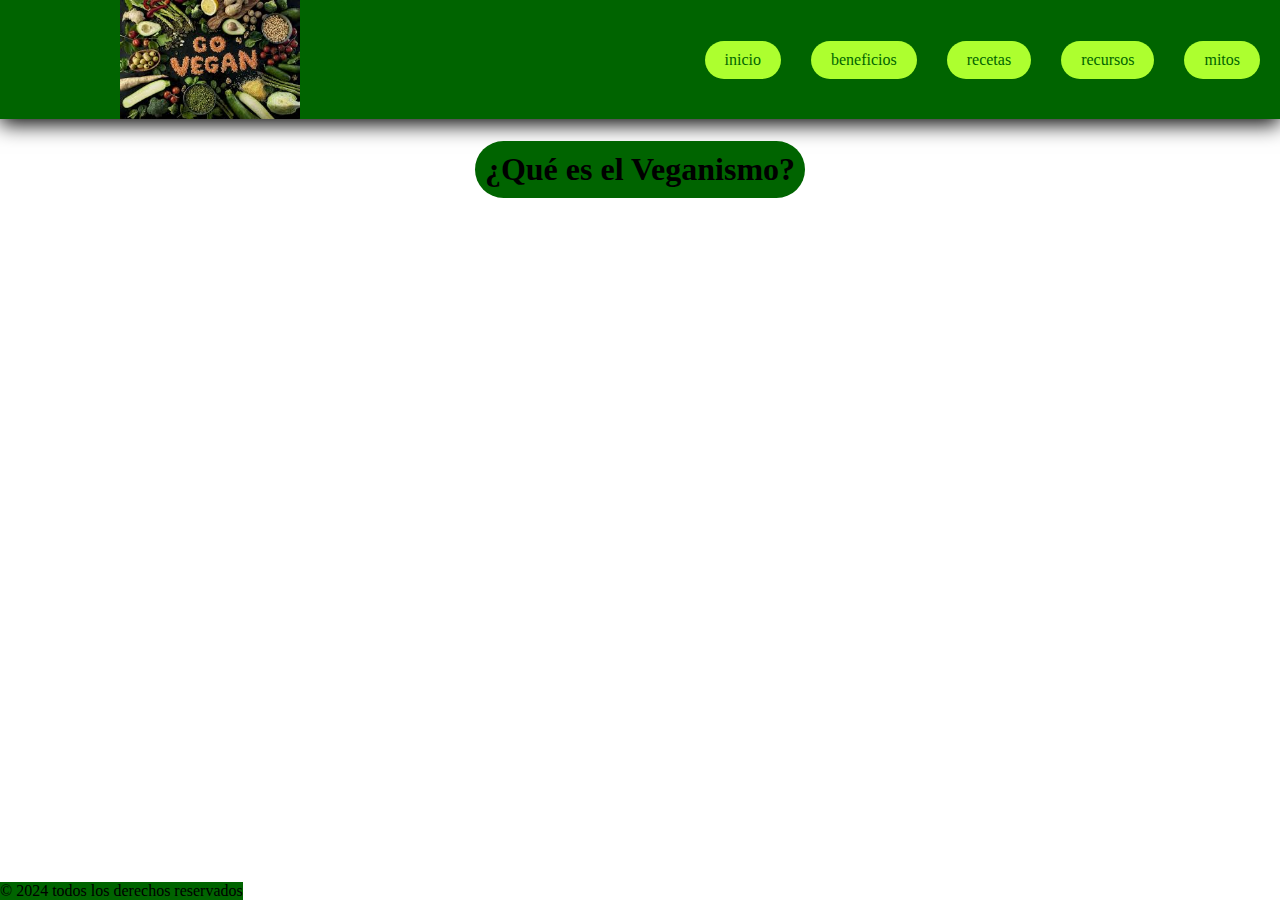
<file: index.html>
<!DOCTYPE html>
<html lang="en">
<head>
    <meta charset="UTF-8">
    <meta name="viewport" content="width=, initial-scale=1.0">
    <title>VEGANO</title>
    <link rel="stylesheet" href="style.css">
    <link rel="shortcut icon" href="vegan.jpeg" type="image/x-icon">
</head>
<body class="body">
    <header class="header">
        <img src="vegan.jpeg" alt="">
        <nav>
        <a href="index.html">inicio</a>
        <a href="beneficios.html">beneficios</a>
        <a href="recetas.html">recetas</a>
        <a href="recursos.html">recursos</a>
        <a href="mitos.html">mitos</a>
        </nav>
    </header>
    <main class="main">
        <h1 id="button">¿Qué es el Veganismo?</h1>
        <p id="text">El veganismo es un estilo de vida que busca reducir el sufrimiento animal, proteger el medio ambiente y promover la salud, evitando el consumo de productos de origen animal.</p>
    </main>
    <footer>© 2024 todos los derechos reservados</footer>
    <script>
        document.addEventListener("DOMContentLoaded", () => {
            const toggleButton = document.getElementById("button");
            const hiddenText = document.getElementById("text");

            toggleButton.addEventListener("click", () => {
                hiddenText.classList.toggle("active");
            });
        });
    </script>
</body>
</html>
</file>
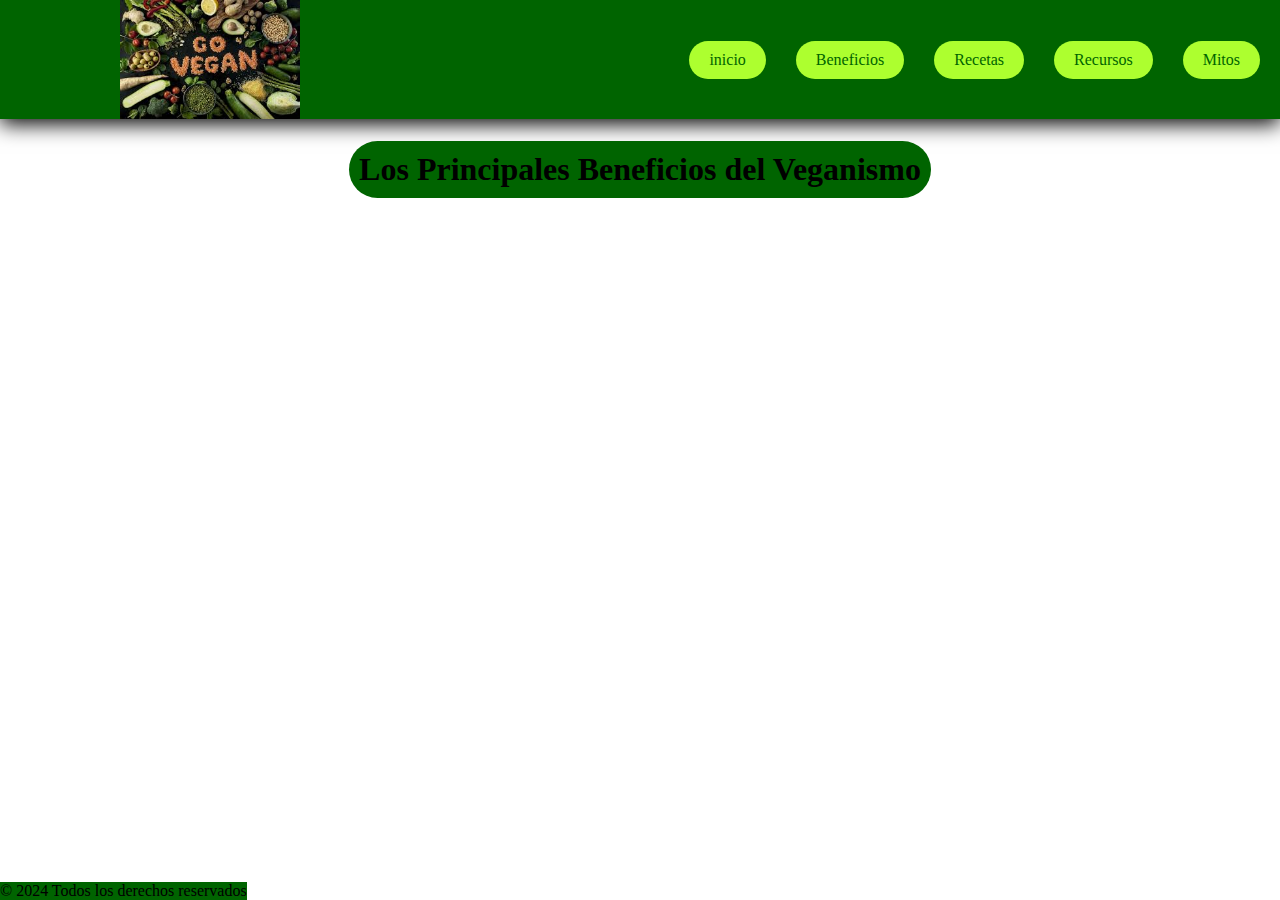
<file: beneficios.html>
<!DOCTYPE html>
<html lang="es">
<head>
    <meta charset="UTF-8">
    <meta name="viewport" content="width=device-width, initial-scale=1.0">
    <title>Beneficios del Veganismo</title>
    <link rel="stylesheet" href="style.css">
</head>
<body class="body">
    <header class="header">
        <img src="vegan.jpeg" alt="Veganismo">
        <nav>
            <a href="index.html">inicio</a>
            <a href="beneficios.html">Beneficios</a>
            <a href="recetas.html">Recetas</a>
            <a href="recursos.html">Recursos</a>
            <a href="mitos.html">Mitos</a>
        </nav>
    </header>
    
    <main class="main">
        <h1 id="button">Los Principales Beneficios del Veganismo</h1>
        
        <section id="text" class="beneficios-section">
            <h2>1. Cuidado Animal</h2>
            <p>El veganismo es principalmente una práctica para evitar el sufrimiento y la explotación de los animales. Al evitar productos derivados de ellos, ayudamos a reducir el daño que causamos a otras especies.</p>
            
            <h2>2. Salud</h2>
            <p>Las principales academias de nutrición y dietética avalan una dieta basada en plantas. Esta dieta puede mejorar la salud cardiovascular, reducir el riesgo de diabetes y promover un peso saludable.</p>
            <ul>
                <li>Academia de Nutrición y Dietética de Estados Unidos</li>
                <li>Sociedad Americana del Cáncer</li>
                <li>Organización Mundial de la Salud (OMS)</li>
            </ul>
        </section>
        
    </main>

    <footer>© 2024 Todos los derechos reservados</footer>
    <script>
        document.addEventListener("DOMContentLoaded", () => {
            // Obtener el título (h1) y la sección (section)
            const toggleButton = document.getElementById("button");
            const section = document.getElementById("text");

            // Función para alternar la visibilidad de la sección
            toggleButton.addEventListener("click", () => {
                section.classList.toggle("active");
            });
        });
    </script
</body>
</html>
</file>
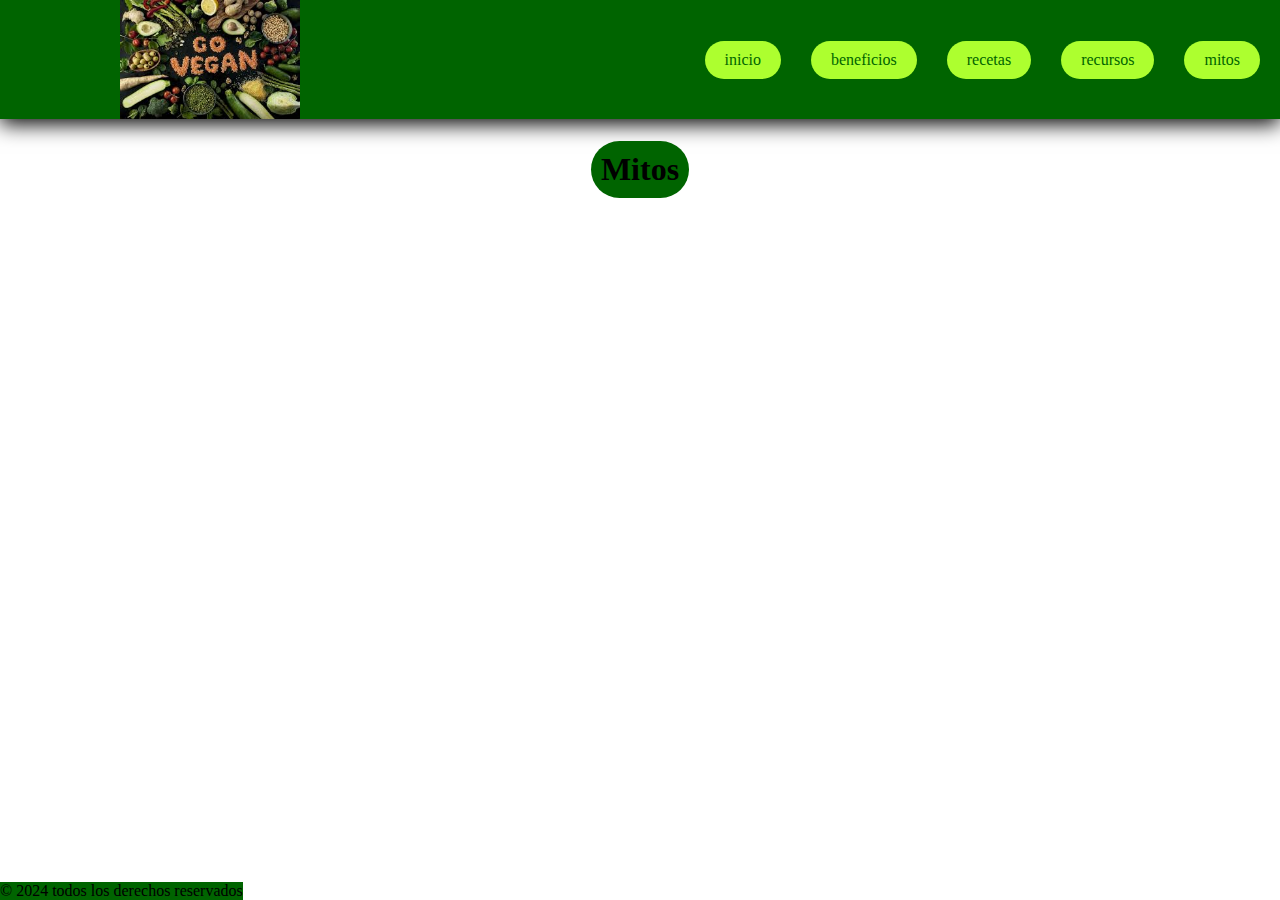
<file: mitos.html>
<!DOCTYPE html>
<html lang="en">
<head>
    <meta charset="UTF-8">
    <meta name="viewport" content="width=, initial-scale=1.0">
    <title>VEGANO</title>
    <link rel="stylesheet" href="style.css">
    <link rel="shortcut icon" href="vegan.jpeg" type="image/x-icon">
</head>
<body class="body">
    <header class="header">
        <img src="vegan.jpeg" alt="">
        <nav>
        <a href="index.html">inicio</a>
        <a href="beneficios.html">beneficios</a>
        <a href="recetas.html">recetas</a>
        <a href="recursos.html">recursos</a>
        <a href="mitos.html">mitos</a>
        </nav>
    </header>
    <main class="main">
        <h1 id="button">Mitos</h1>
        <section>
            <p id="text">
                <strong>1. El veganismo no es saludable</strong><br>
                <em>Mito:</em> Las dietas veganas no proporcionan suficientes nutrientes esenciales como proteínas, hierro, calcio y vitamina B12.<br>
                <em>Realidad:</em> Con una planificación adecuada, una dieta vegana puede ser saludable y proporcionar todos los nutrientes necesarios. Los alimentos veganos ricos en proteínas incluyen legumbres, tofu, tempeh y frutos secos. Además, existen suplementos para la vitamina B12 y alternativas enriquecidas con calcio y hierro.<br><br>
            
                <strong>2. El veganismo es caro</strong><br>
                <em>Mito:</em> Comer vegano es mucho más caro que una dieta omnívora.<br>
                <em>Realidad:</em> Muchos alimentos básicos y accesibles, como arroz, lentejas, frijoles, verduras y frutas, son veganos y económicos. La clave está en planificar bien las comidas y comprar productos frescos y de temporada.<br><br>
            
                <strong>3. Las dietas veganas son aburridas y poco sabrosas</strong><br>
                <em>Mito:</em> Comer vegano significa comer solo ensaladas y platos sin sabor.<br>
                <em>Realidad:</em> Existen una amplia variedad de platos sabrosos en la cocina vegana. Desde hamburguesas veganas hasta pizzas, pasteles, y currys, hay muchas formas creativas de disfrutar de una comida deliciosa sin productos de origen animal.<br><br>
            
                <strong>4. El veganismo no es adecuado para los niños</strong><br>
                <em>Mito:</em> Los niños no pueden crecer y desarrollarse adecuadamente si siguen una dieta vegana.<br>
                <em>Realidad:</em> Los niños pueden llevar una dieta vegana equilibrada, siempre que se planifique adecuadamente para asegurar que obtienen los nutrientes que necesitan para su crecimiento. Muchos pediatras apoyan el veganismo si se hace de forma cuidadosa y con la inclusión de suplementos cuando sea necesario (como vitamina B12).<br><br>
            
                <strong>5. El veganismo no es sostenible ni ecológico</strong><br>
                <em>Mito:</em> El veganismo no es la mejor opción para el medio ambiente.<br>
                <em>Realidad:</em> En comparación con las dietas basadas en productos animales, una dieta vegana tiene una huella ecológica mucho más baja. La producción de alimentos vegetales generalmente requiere menos recursos (agua, tierra, energía) y produce menos emisiones de gases de efecto invernadero.<br><br>
            
                <strong>6. Las proteínas vegetales no son completas</strong><br>
                <em>Mito:</em> Las proteínas vegetales no son completas y no contienen todos los aminoácidos esenciales.<br>
                <em>Realidad:</em> Aunque algunas fuentes vegetales de proteínas no contienen todos los aminoácidos esenciales por sí solas, combinando alimentos como legumbres y cereales (por ejemplo, arroz con frijoles), se puede obtener una proteína completa.<br><br>
            
                <strong>7. Los veganos no tienen energía suficiente</strong><br>
                <em>Mito:</em> Las personas veganas están siempre fatigadas o carecen de energía.<br>
                <em>Realidad:</em> Si se sigue una dieta vegana bien equilibrada, que incluya una variedad de alimentos ricos en nutrientes, es totalmente posible tener una energía adecuada. Muchos atletas veganos demuestran que se puede tener un rendimiento físico excelente siguiendo esta dieta.<br><br>
            
                <strong>8. El veganismo es solo para personas que quieren perder peso</strong><br>
                <em>Mito:</em> Las personas veganas lo hacen principalmente para bajar de peso.<br>
                <em>Realidad:</em> Si bien una dieta vegana puede ayudar a algunas personas a perder peso, el veganismo es principalmente una elección ética, ambiental y de salud. La pérdida de peso no es su único objetivo.
            </p>
        </section>
    </main>
    <footer>© 2024 todos los derechos reservados</footer>
    <script>
        document.addEventListener("DOMContentLoaded", () => {
            const toggleButton = document.getElementById("button");
            const hiddenText = document.getElementById("text");

            toggleButton.addEventListener("click", () => {
                hiddenText.classList.toggle("active");
            });
        });
    </script>
</body>
</html>
</file>
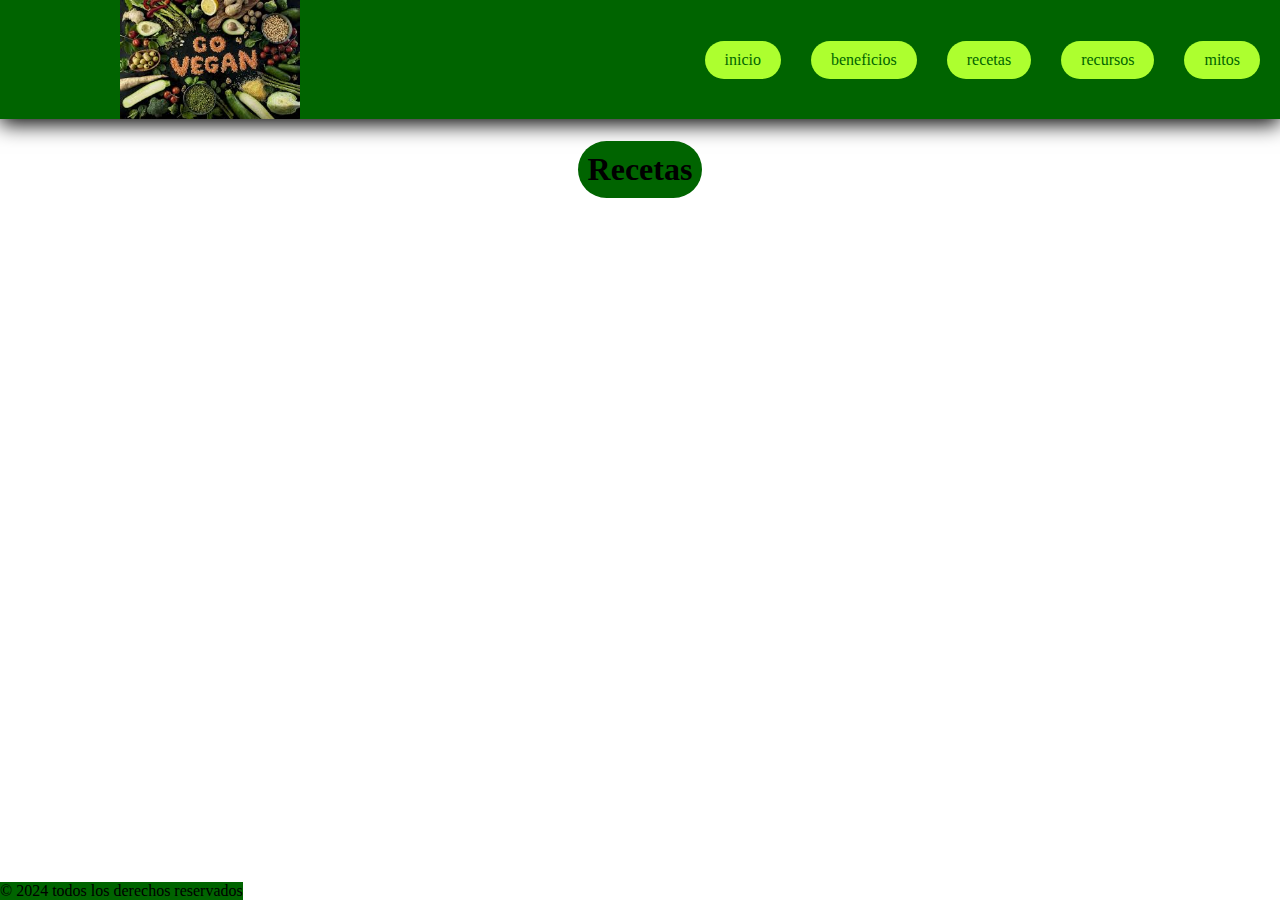
<file: recetas.html>
<!DOCTYPE html>
<html lang="en">
<head>
    <meta charset="UTF-8">
    <meta name="viewport" content="width=, initial-scale=1.0">
    <title>VEGANO</title>
    <link rel="stylesheet" href="style.css">
    <link rel="shortcut icon" href="vegan.jpeg" type="image/x-icon">
</head>
<body class="body">
    <header class="header">
        <img src="vegan.jpeg" alt="">
        <nav>
        <a href="index.html">inicio</a>
        <a href="beneficios.html">beneficios</a>
        <a href="recetas.html">recetas</a>
        <a href="recursos.html">recursos</a>
        <a href="mitos.html">mitos</a>
        </nav>
    </header>
    <main class="main">
        <h1 id="button">Recetas</h1>
        <section>
            <p id="text" class="receta">
                Aquí hay recetas típicas de una dieta basada en plantas:<br>
                <a href="https://youtu.be/ge7F5OAkTLM?si=sEokEY6dlM_NetBx" target="_blank">Hummus</a><br>
                <a href="https://youtu.be/6lUD64jFJ60?si=fD3nDUXgaWEOkSTZ" target="_blank">Milanesa de soja</a><br>
                <a href="https://youtu.be/iMeVxppq30U?si=7vaT7w77keozLzs3" target="_blank">Seitan</a><br>
                <a href="https://youtube.com/shorts/nPMteHYsh6k?si=4Eu9okvOBF-UWXPg" target="_blank">Tacos veganos</a><br>
                Y un largo etcétera.
            </p>
        </section>
    </main>
    <footer>© 2024 todos los derechos reservados</footer>
    <script>
        document.addEventListener("DOMContentLoaded", () => {
            const toggleButton = document.getElementById("button");
            const hiddenText = document.getElementById("text");

            toggleButton.addEventListener("click", () => {
                hiddenText.classList.toggle("active");
            });
        });
    </script>
</body>
</html>
</file>
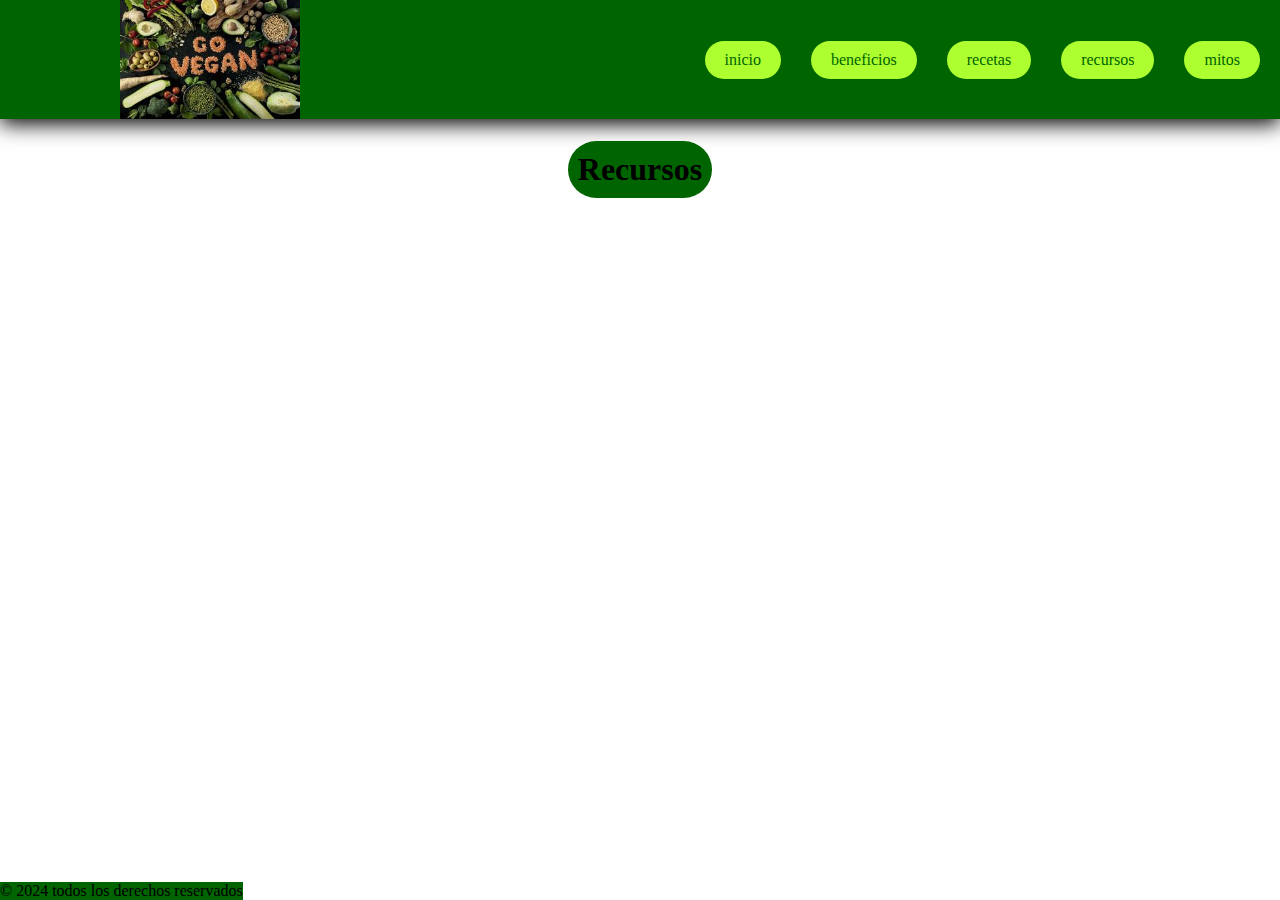
<file: recursos.html>
<!DOCTYPE html>
<html lang="en">
<head>
    <meta charset="UTF-8">
    <meta name="viewport" content="width=, initial-scale=1.0">
    <title>VEGANO</title>
    <link rel="stylesheet" href="style.css">
    <link rel="shortcut icon" href="vegan.jpeg" type="image/x-icon">
</head>
<body class="body">
    <header class="header">
        <img src="vegan.jpeg" alt="">
        <nav>
        <a href="index.html">inicio</a>
        <a href="beneficios.html">beneficios</a>
        <a href="recetas.html">recetas</a>
        <a href="recursos.html">recursos</a>
        <a href="mitos.html">mitos</a>
        </nav>
    </header>
    <main class="main">
        <h1 id="button">Recursos</h1>
        <section>
            <p id="text" class="receta">
                Mis principales recursos fueron influencers, por eso dejo un listado aca abajo de los mejores:</br>
                <a href="https://youtube.com/@damoenlaweb?si=395uHDwpdtcknCmg">Damoenlaweb</a>
                <a href="https://youtube.com/@ticianovilardi?si=vIziXwLbkuQTTHPM">Ticiano Vilardi</a>
                <a href="https://youtube.com/@sebasvegano?si=wY3dRpmFdKUIbbBL">Sebas Vegano</a>
                <a href="">Facu Okabe (instagram)</a>
            </p>
        </section>
    </main>
    <footer>© 2024 todos los derechos reservados</footer>
    <script>
        document.addEventListener("DOMContentLoaded", () => {
            const toggleButton = document.getElementById("button");
            const hiddenText = document.getElementById("text");

            toggleButton.addEventListener("click", () => {
                hiddenText.classList.toggle("active");
            });
        });
    </script>
</body>
</html>
</file>
<file: style.css>
.header{
    background-color: darkgreen;
    display: flex; /* Organiza los <li> en fila */
    gap: 20px; /* Espacio entre los elementos */
    list-style: none; /* Elimina los puntos de la lista */
    align-items: center; /* Alinea los elementos verticalmente */
    justify-content: center; /* Centra los <li> dentro del ul */
    padding: 0px 20px; /* Espaciado interno para el fondo azul */
    margin: 0; /* Elimina márgenes del ul */ /* Fondo azul */
    box-shadow: 0px 5px 20px 0px;
}

.header nav{display: flex; gap: 20px; justify-content: flex-end;
flex-grow: 1;}

.header a{
    color: darkgreen;
    text-decoration: none;
    background-color: greenyellow;
    border-radius: 50px;
    padding:10px 20px;
    margin-left: 10px;
    

}

.header a img{background-color: darkgreen;}

.header a:hover {
    background-color: darkgreen;
    color: white;
    transition: background-color 0.5s ease-in-out, color 0.5s ease-in-out;
}


.header img{width: 180px;
margin-left: 100px;}

.body{margin: 0; 
    background-image: url(https://wallpapers.com/images/hd/two-dairy-cattle-breeds-on-green-field-v0he9dum4kfbj4vt.jpg);
    background-size: cover;
    background-repeat: no-repeat;
    background-position: center;
    background-attachment: fixed;
}

@media (max-width: 700px){header{flex-direction: column;}}

.main h1{text-align: center;
    background-color: darkgreen;
    display: inline-block;
    border-radius: 50px;
    padding: 10px 10px;
    cursor: pointer;
    transition: background-color 1.5s ease;
}

.main{text-align: center;}

h1:hover{background-color: black; color: darkgreen;
    transition: background-color 1.5s, color 1.5s;
}

/* Oculta el párrafo por defecto */
#text {
    display: inline-block;
    padding: 10px 20px;
    background-color: darkgreen;
    color:white;
    border-radius: 50px;
    max-height: 0; /* Altura inicial 0 */
    overflow: hidden; /* Oculta contenido que excede */
    opacity: 0; /* Invisible por defecto */
    transition: max-height 0.5s ease-out, opacity 0.5s ease-out;
}

/* Clase para mostrar el párrafo */
#text.active {
    max-height: 1400px; /* Ajusta según el tamaño máximo necesario */
    opacity: 1; /* Lo hace visible */
}

footer{background-color: darkgreen;
    bottom: 0;
    position: absolute;

}

.beneficios-section {
    display: none; /* Oculta la sección inicialmente */
    background-color: #e1f1e1; /* Fondo claro */
    padding: 20px; /* Espaciado interno */
    border-radius: 10px; /* Bordes redondeados */
    overflow-y: visible; /* Asegura que todo el contenido se muestre */
}

.beneficios-section.active{
    display: block; 
    opacity: 1;

}

.beneficios-section ul {
    list-style-type: disc; /* Estilo de lista con viñetas */
    margin-left: 20px; /* Margen izquierdo */
    padding: 0; /* Elimina padding extra */
}

.beneficios-section li {
    margin-bottom: 10px; /* Espacio entre cada elemento de la lista */
}

.receta a{color: white;}
</file>
